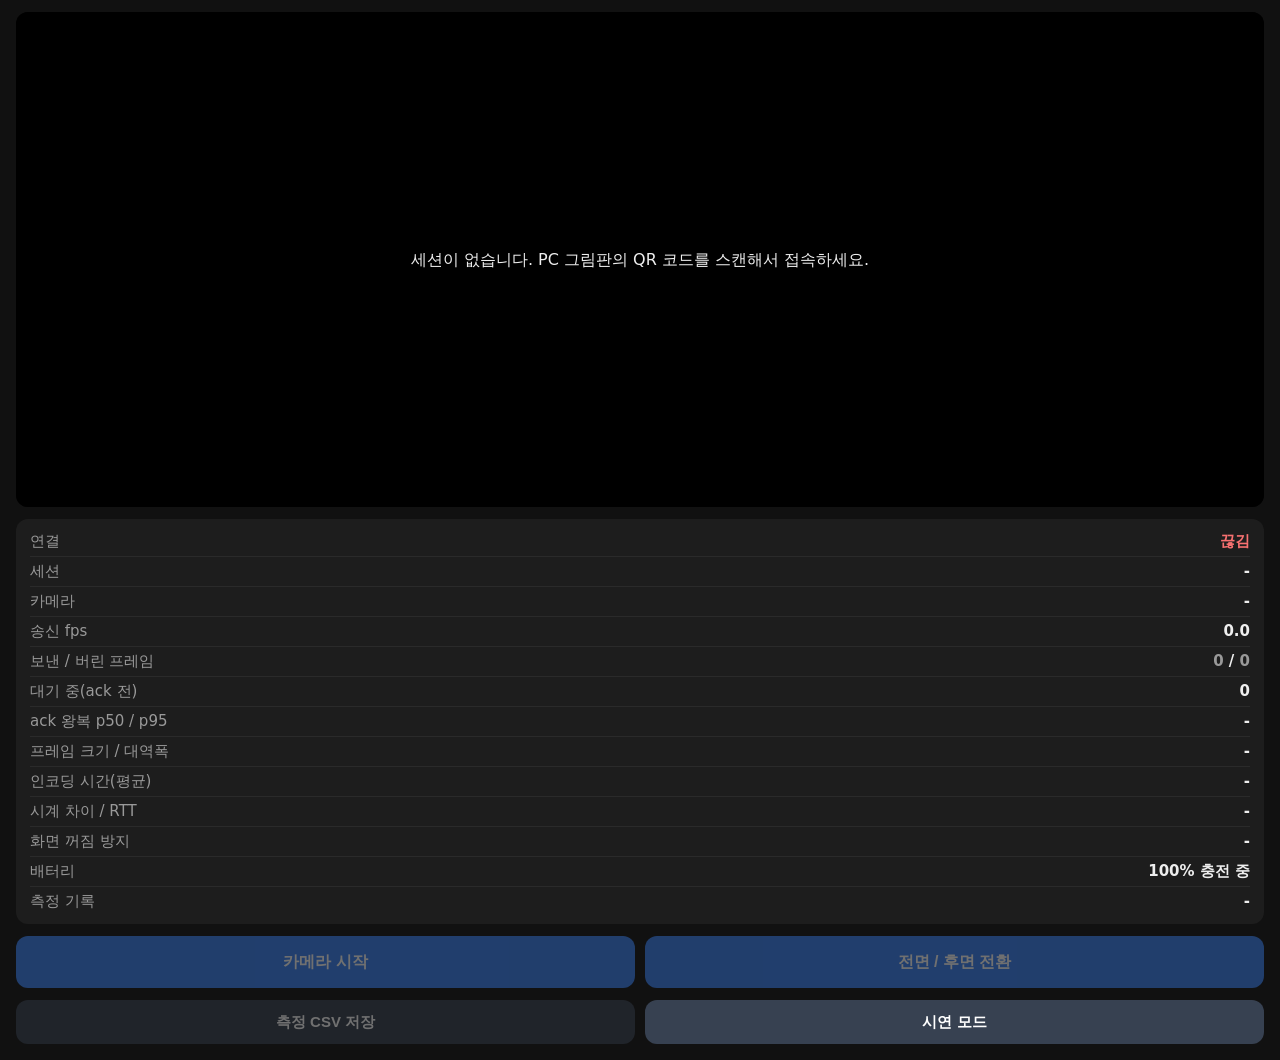
<file: web/mobile/index.html>
<!doctype html>
<html lang="ko">
<head>
  <meta charset="utf-8">
  <meta name="viewport" content="width=device-width, initial-scale=1, viewport-fit=cover">
  <meta name="theme-color" content="#111">
  <title>AirStroke 카메라</title>
  <link rel="stylesheet" href="style.css">
</head>
<body>
  <!-- 폰 카메라 페이지 (박민성). 계약: docs/03-protocol.md, 요구사항: docs/05-ui.md -->
  <main>
    <div id="preview">
      <video id="video" autoplay playsinline muted></video>
      <div id="notice" hidden></div>
    </div>

    <!-- 시연 모드(M-46)에서만 보이는 한 줄 요약 -->
    <div id="summary" hidden><b id="sum-conn" class="bad">끊김</b><span id="sum-fps">0.0 fps</span><span id="sum-batt"></span></div>

    <section id="stats" aria-live="polite">
      <div class="row"><span>연결</span><b id="st-conn" class="bad">끊김</b></div>
      <div class="row"><span>세션</span><b id="st-sid">-</b></div>
      <div class="row"><span>카메라</span><b id="st-cam">-</b></div>
      <div class="row"><span>송신 fps</span><b id="st-fps">0.0</b></div>
      <div class="row"><span>보낸 / 버린 프레임</span><b><span id="st-sent">0</span> / <span id="st-drop">0</span></b></div>
      <div class="row"><span>대기 중(ack 전)</span><b id="st-inflight">0</b></div>
      <div class="row"><span>ack 왕복 p50 / p95</span><b id="st-ack">-</b></div>
      <div class="row"><span>프레임 크기 / 대역폭</span><b id="st-size">-</b></div>
      <div class="row"><span>인코딩 시간(평균)</span><b id="st-encode">-</b></div>
      <div class="row"><span>시계 차이 / RTT</span><b id="st-clock">-</b></div>
      <div class="row"><span>화면 꺼짐 방지</span><b id="st-wake">-</b></div>
      <div class="row"><span>배터리</span><b id="st-batt">-</b></div>
      <div class="row"><span>측정 기록</span><b id="csv-rows">-</b></div>
    </section>

    <div id="controls">
      <button id="btn-start" type="button">카메라 시작</button>
      <button id="btn-flip" type="button" disabled>전면 / 후면 전환</button>
    </div>
    <div id="extras">
      <button id="btn-csv" type="button" class="secondary" disabled>측정 CSV 저장</button>
      <button id="btn-demo" type="button" class="secondary" aria-pressed="false">시연 모드</button>
    </div>
  </main>
  <canvas id="encoder" hidden></canvas>
  <script src="app.js"></script>
</body>
</html>
</file>
<file: web/mobile/style.css>
:root {
  --bg: #111;
  --fg: #eee;
  --muted: #999;
  --panel: #1d1d1d;
  --ok: #4ade80;
  --warn: #facc15;
  --bad: #f87171;
  --accent: #3b82f6;
}

* { box-sizing: border-box; }

html, body {
  margin: 0;
  height: 100%;
  background: var(--bg);
  color: var(--fg);
  font-family: system-ui, sans-serif;
}

main {
  display: flex;
  flex-direction: column;
  gap: 12px;
  min-height: 100%;
  padding: max(12px, env(safe-area-inset-top)) 16px max(16px, env(safe-area-inset-bottom));
}

#preview {
  position: relative;
  width: 100%;
  aspect-ratio: 3 / 4;
  max-height: 55vh;
  background: #000;
  border-radius: 12px;
  overflow: hidden;
}

#video {
  width: 100%;
  height: 100%;
  object-fit: contain;
}

/* 전면 카메라는 사용자가 보기 자연스럽게 미리보기만 좌우 반전(전송 프레임은 원본) */
#video.mirror { transform: scaleX(-1); }

#notice {
  position: absolute;
  inset: 0;
  display: flex;
  align-items: center;
  justify-content: center;
  padding: 24px;
  text-align: center;
  line-height: 1.5;
  background: rgba(0, 0, 0, 0.8);
}
/* display:flex 가 hidden 속성을 덮어써서 안내가 없을 때도 검은 막이 미리보기를 덮던 문제 방지 */
#notice[hidden] { display: none; }

#stats {
  background: var(--panel);
  border-radius: 12px;
  padding: 8px 14px;
  font-size: 15px;
}

.row {
  display: flex;
  justify-content: space-between;
  gap: 12px;
  padding: 5px 0;
  border-bottom: 1px solid #2a2a2a;
}
.row:last-child { border-bottom: none; }
.row span { color: var(--muted); }
.row b { font-variant-numeric: tabular-nums; text-align: right; }

.ok { color: var(--ok); }
.warn { color: var(--warn); }
.bad { color: var(--bad); }

#controls {
  display: flex;
  gap: 10px;
}

button {
  flex: 1;
  min-height: 52px;
  border: none;
  border-radius: 12px;
  background: var(--accent);
  color: #fff;
  font-size: 16px;
  font-weight: 600;
}
button:disabled { opacity: 0.4; }
button.secondary { background: #374151; }

#extras {
  display: flex;
  gap: 10px;
}
#extras button {
  min-height: 44px;
  font-size: 15px;
}
#btn-demo[aria-pressed="true"] { background: var(--accent); }

/* 시연 모드(M-46): 통계는 한 줄 요약만, 미리보기는 작은 썸네일.
   캡처가 video 요소에서 그리므로 숨기지(display:none) 않고 크기만 줄인다. */
#summary {
  display: flex;
  justify-content: space-between;
  gap: 12px;
  background: var(--panel);
  border-radius: 12px;
  padding: 10px 14px;
  font-size: 15px;
  font-variant-numeric: tabular-nums;
}
#summary[hidden] { display: none; }
#summary span { color: var(--muted); }

body.demo #preview {
  width: 40%;
  align-self: center;
}
body.demo #stats { display: none; }
</file>
